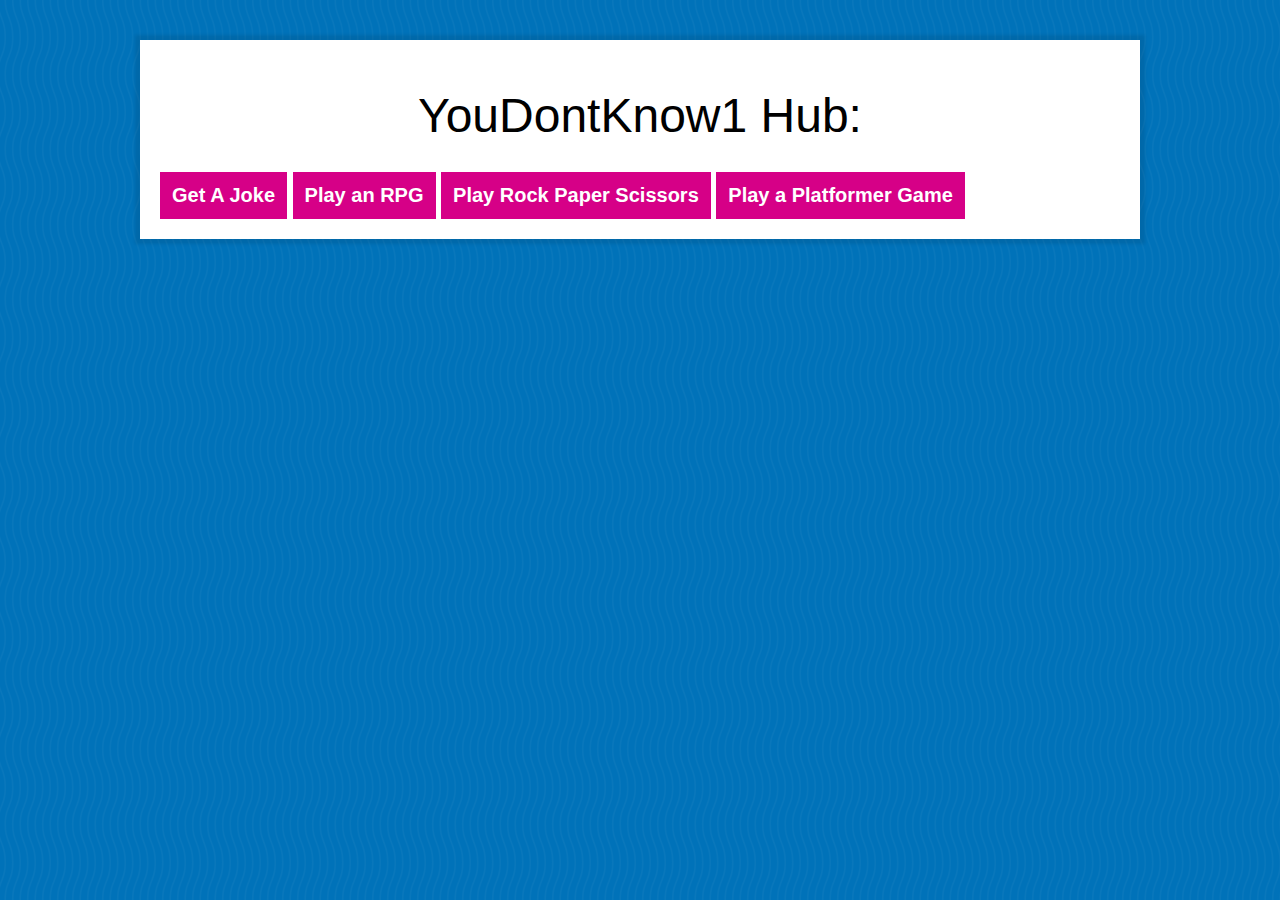
<file: index.html>
<!DOCTYPE html>
<html lang="en">
	<head>
		<link rel="apple-touch-icon" sizes="180x180" href="/apple-touch-icon.png">
		<link rel="icon" type="image/png" sizes="32x32" href="/favicon-32x32.png">
		<link rel="icon" type="image/png" sizes="16x16" href="/favicon-16x16.png">
		<link rel="manifest" href="/site.webmanifest">
		<link rel="stylesheet" href="/joke/jokestyles.css">
		<meta charset="UTF-8">
		<meta name="viewport" content="width=device-width, initial-scale=1.0">
		<title>YouDontKnow1 Hub</title>
	</head>
	<body>
		<div class="wrapper">
			<p>
			<center><font size="15">YouDontKnow1 Hub:</font></center>
			</p>
			<div class="joke">
				<p></p>
			</div>
			<a href="/joke/joke.html" target="_self"><button id="rpg" class="getJoke">
			<span class="jokeText">Get A Joke</span>
			</button></a>
			<a href="/rpg/rpg.html" target="_self"><button id="rpg" class="getJoke">
			<span>Play an RPG</span>
			</button></a>
			<a href="/rps/rps.html" target="_self"><button id="rpg" class="getJoke">
			<span>Play Rock Paper Scissors</span>
			</button></a>
			<a href="/platformer/platformer.html" target="_self"><button id="platformer" class="getJoke">
				<span>Play a Platformer Game</span>
			</button></a>
		</div>
	</body>
</html>
</file>
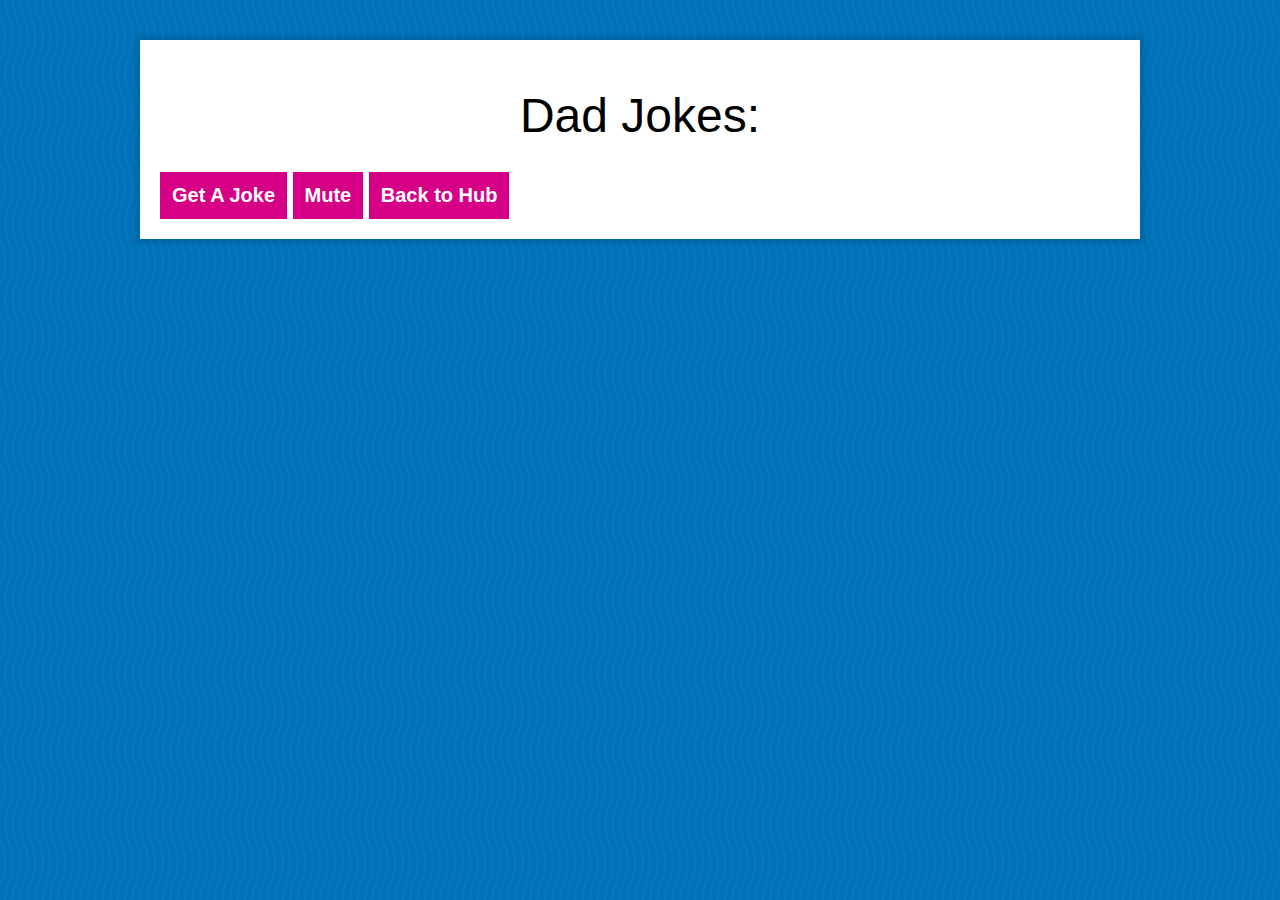
<file: joke.html>
<!DOCTYPE html>
<html lang="en">
	<head>
		<link rel="apple-touch-icon" sizes="180x180" href="/apple-touch-icon.png">
		<link rel="icon" type="image/png" sizes="32x32" href="/favicon-32x32.png">
		<link rel="icon" type="image/png" sizes="16x16" href="/favicon-16x16.png">
		<link rel="manifest" href="/site.webmanifest">
		<link rel="stylesheet" href="/jokestyles.css">
		<meta charset="UTF-8">
		<meta name="viewport" content="width=device-width, initial-scale=1.0">
		<title>Dad Jokes</title>
	</head>
	<body>
		<div class="wrapper">
			<p>
			<center><font size="15">Dad Jokes:</font></center>
			</p>
			<div class="joke">
				<p></p>
			</div>
			<button class="getJoke" onClick="show();">
				<span class="jokeText">Get A Joke</span>
				<div class="lds-ripple loader hidden">
					<div></div>
					<div></div>
				</div>
			</button>
			<button id ="refresh" hidden class="getJoke" onClick="clearPage();">
			<span>Refresh</span>
			</button>
			<button id="mute" class="getJoke" onClick="mutePage();">
			<span>Mute</span>
			</button>
			<a href="https://llayoudontknow1.github.io/index.html"><button id="rpg" class="getJoke">
			<span>Back to Hub</span>
			</button></a>
		</div>
		<audio id="badum" controls hidden>
			<source src="https://bigsoundbank.com/UPLOAD/mp3/0433.mp3">
		</audio>
		<script>
			let show = () =>{let element = document.getElementById("refresh");
			element.removeAttribute("hidden");}
		</script>
		<script src="/jokescript.js"></script>
	</body>
</html>
</file>
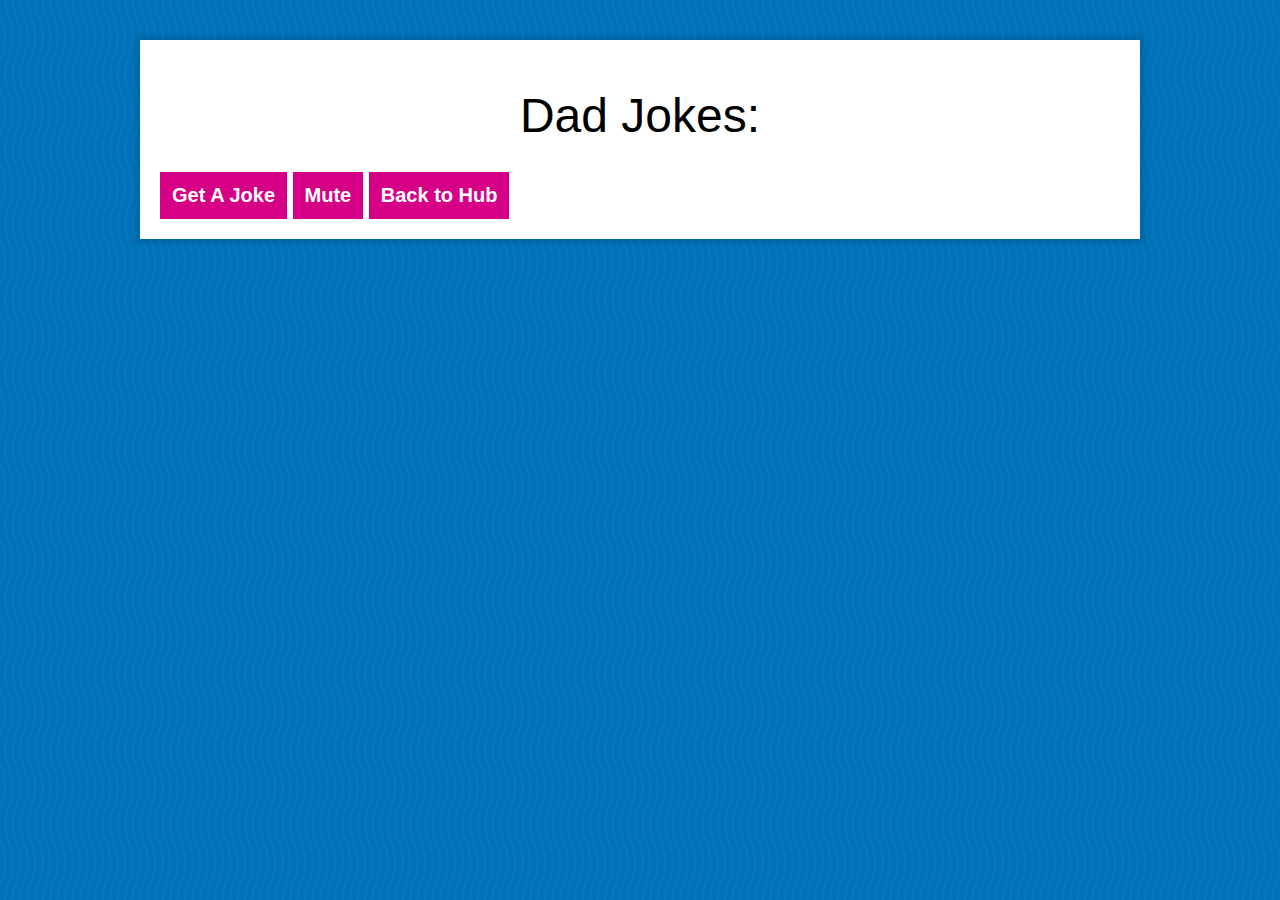
<file: joke/joke.html>
<!DOCTYPE html>
<html lang="en">
	<head>
		<link rel="apple-touch-icon" sizes="180x180" href="/apple-touch-icon.png">
		<link rel="icon" type="image/png" sizes="32x32" href="/favicon-32x32.png">
		<link rel="icon" type="image/png" sizes="16x16" href="/favicon-16x16.png">
		<link rel="manifest" href="/site.webmanifest">
		<link rel="stylesheet" href="/joke/jokestyles.css">
		<meta charset="UTF-8">
		<meta name="viewport" content="width=device-width, initial-scale=1.0">
		<title>Dad Jokes</title>
	</head>
	<body>
		<div class="wrapper">
			<p>
			<center><font size="15">Dad Jokes:</font></center>
			</p>
			<div class="joke">
				<p></p>
			</div>
			<button class="getJoke" onClick="show();">
				<span class="jokeText">Get A Joke</span>
				<div class="lds-ripple loader hidden">
					<div></div>
					<div></div>
				</div>
			</button>
			<button id ="refresh" hidden class="getJoke" onClick="clearPage();">
			<span>Refresh</span>
			</button>
			<button id="mute" class="getJoke" onClick="mutePage();">
			<span>Mute</span>
			</button>
			<a href="/index.html" target="_self"><button id="hub" class="getJoke">
			<span>Back to Hub</span>
			</button></a>
		</div>
		<audio id="badum" controls hidden>
			<source src="https://bigsoundbank.com/UPLOAD/mp3/0433.mp3">
		</audio>
		<script>
			let show = () =>{let element = document.getElementById("refresh");
			element.removeAttribute("hidden");}
		</script>
		<script src="/joke/jokescript.js"></script>
	</body>
</html>
</file>
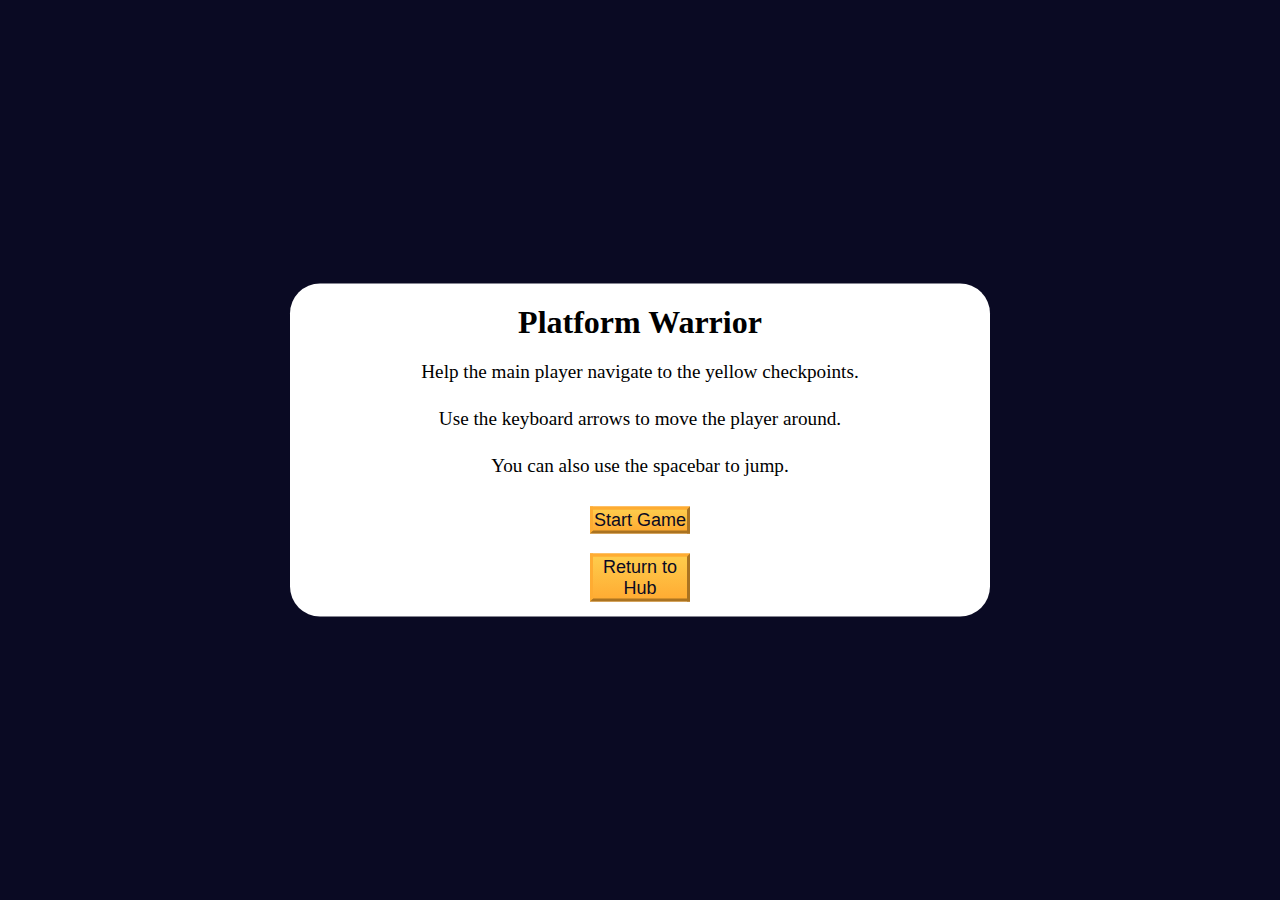
<file: platformer/platformer.html>
<!DOCTYPE html>
<html lang="en">

<head>
    <meta charset="UTF-8" />
    <meta http-equiv="X-UA-Compatible" content="IE=edge" />
    <meta name="viewport" content="width=device-width, initial-scale=1.0" />
    <link rel="apple-touch-icon" sizes="180x180" href="/apple-touch-icon.png">
    <link rel="icon" type="image/png" sizes="32x32" href="/favicon-32x32.png">
    <link rel="icon" type="image/png" sizes="16x16" href="/favicon-16x16.png">
    <link rel="manifest" href="/site.webmanifest">
    <title>Platformer Game</title>
    <link rel="stylesheet" href="/platformer/styles.css" />
</head>

<body>
    <div class="start-screen">
        <h1 class="main-title">Platform Warrior</h1>
        <p class="instructions">
            Help the main player navigate to the yellow checkpoints.
        </p>
        <p class="instructions">
            Use the keyboard arrows to move the player around.
        </p>
        <p class="instructions">You can also use the spacebar to jump.</p>

        <div class="btn-container">
            <button class="btn" id="start-btn">Start Game</button>
        </div>
        <div class="btn-container">
            <a href="/index.html" target="_self"><button class="btn" id="return-btn">Return to Hub</button></a>
        </div>
    </div>

    <div class="checkpoint-screen">
        <h2>Congrats!</h2>
        <p>You reached the last checkpoint.</p>
        <div class="btn-container">
            <button class="btn" id="restart">Restart</button>
        </div>
        <div class="btn-container">
            <a href="/index.html" target="_self"><button class="btn" id="return-btn">Return to Hub</button></a>
        </div>
    </div>

    <canvas id="canvas"></canvas>

    <script src="/platformer/script.js"></script>
</body>

</html>
</file>
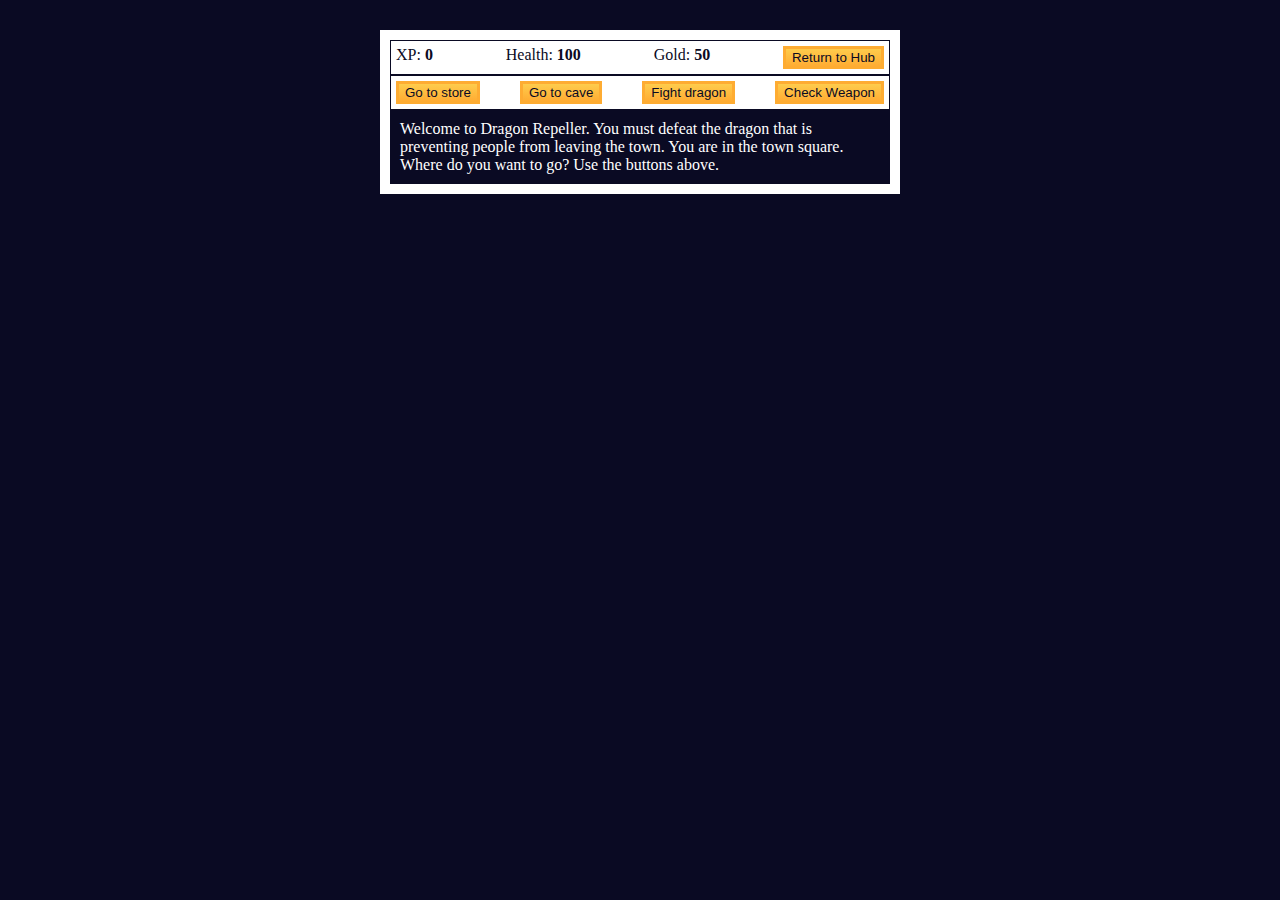
<file: rpg/rpg.html>
<!DOCTYPE html>
<html lang="en">

<head>
	<meta charset="utf-8">
	<link rel="stylesheet" href="/rpg/styles.css">
	<link rel="apple-touch-icon" sizes="180x180" href="/apple-touch-icon.png">
	<link rel="icon" type="image/png" sizes="32x32" href="/favicon-32x32.png">
	<link rel="icon" type="image/png" sizes="16x16" href="/favicon-16x16.png">
	<link rel="manifest" href="/site.webmanifest">
	<title>RPG - Dragon Repeller</title>
</head>

<body>
	<div id="game">
		<div id="stats">
			<span class="stat">XP: <strong><span id="xpText">0</span></strong></span>
			<span class="stat">Health: <strong><span id="healthText">100</span></strong></span>
			<span class="stat">Gold: <strong><span id="goldText">50</span></strong></span>
			<a href="/index.html" target="_self"><button id="button5" style="margin-left: auto;">Return to
					Hub</button></a>
		</div>
		<div id="controls">
			<button id="button1">Go to store</button>
			<button id="button2">Go to cave</button>
			<button id="button3">Fight dragon</button>
			<button id="button4">Check Weapon</button>
		</div>
		<div id="monsterStats">
			<span class="stat">Monster Name: <strong><span id="monsterName"></span></strong></span>
			<span class="stat">Health: <strong><span id="monsterHealth"></span></strong></span>
		</div>
		<div id="text">
			Welcome to Dragon Repeller. You must defeat the dragon that is preventing people from leaving the town. You
			are in the town square. Where do you want to go? Use the buttons above.
		</div>
	</div>
	<script src="/rpg/script.js"></script>
</body>

</html>
</file>
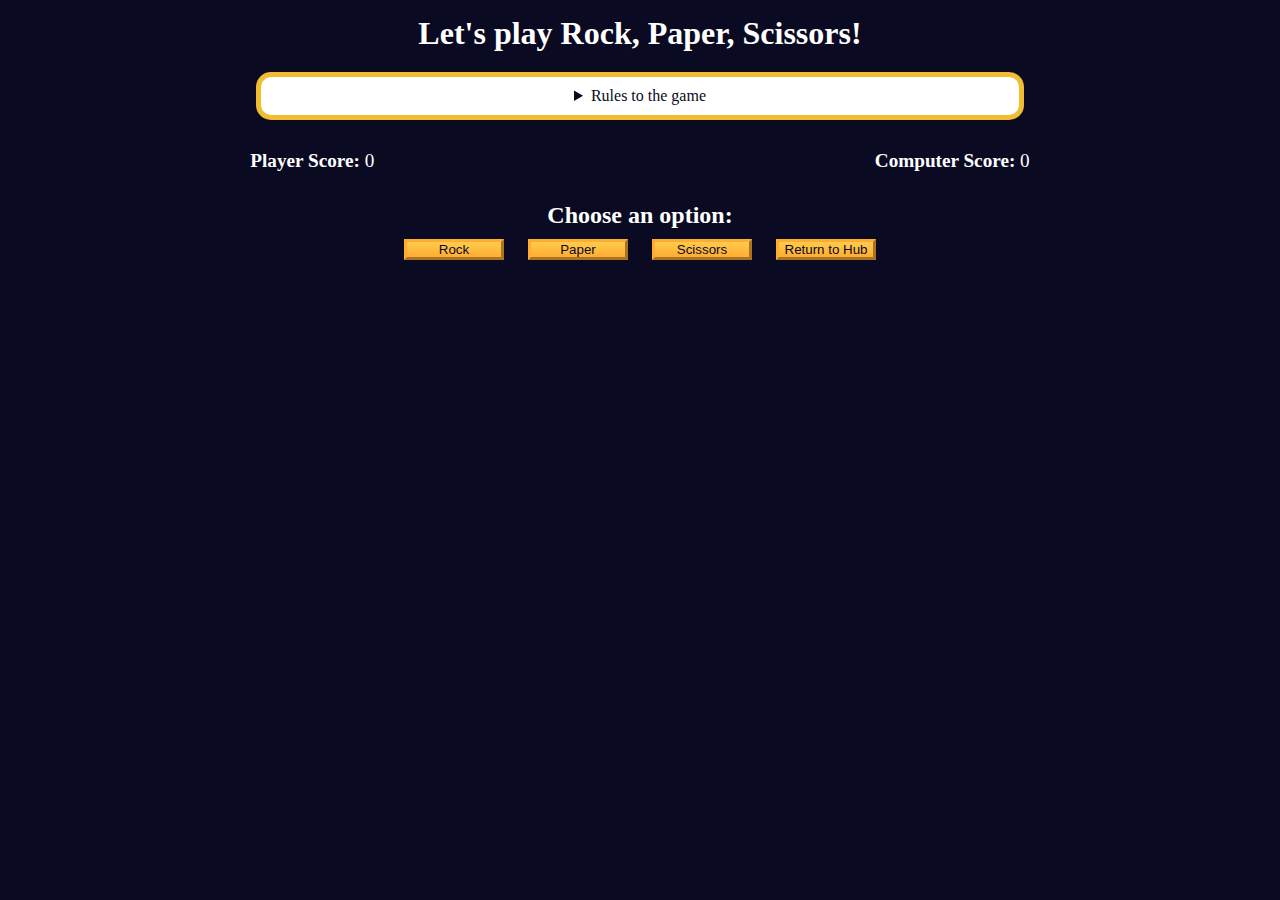
<file: rps/rps.html>
<!DOCTYPE html>
<html lang="en">
  <head>
    <meta charset="UTF-8" />
    <meta name="viewport" content="width=device-width, initial-scale=1.0" />
    <title>Rock, Paper, Scissors game</title>
    <link rel="stylesheet" href="/rps/styles.css">
    <link rel="apple-touch-icon" sizes="180x180" href="/apple-touch-icon.png">
		<link rel="icon" type="image/png" sizes="32x32" href="/favicon-32x32.png">
		<link rel="icon" type="image/png" sizes="16x16" href="/favicon-16x16.png">
		<link rel="manifest" href="/site.webmanifest">
  </head>
  <body>
    <h1>Let's play Rock, Paper, Scissors!</h1>
    <main>
      <details class="rules-container">
        <summary>Rules to the game</summary>

        <p>You will be playing against the computer.</p>
        <p>You can choose between Rock, Paper, and Scissors.</p>
        <p>The first one to three points wins.</p>

        <p>Here are the rules to getting a point in the game:</p>
        <ul>
          <li>Rock beats Scissors</li>
          <li>Scissors beats Paper</li>
          <li>Paper beats Rock</li>
        </ul>
        <p>
          If the player and computer choose the same option (Ex. Paper and
          Paper), then no one gets the point.
        </p>
      </details>

      <div class="score-container">
        <strong
          >Player Score: <span class="score" id="player-score">0</span></strong
        >
        <strong
          >Computer Score:
          <span class="score" id="computer-score">0</span></strong
        >
      </div>

      <section class="options-container">
        <h2>Choose an option:</h2>
        <div class="btn-container">
          <button id="rock-btn" class="btn">Rock</button>
          <button id="paper-btn" class="btn">Paper</button>
          <button id="scissors-btn" class="btn">Scissors</button>
		  <a href="/index.html" target="_self"><button id="hub-btn" class="btn">Return to Hub</button></a>
        </div>
      </section>

      <div class="results-container">
        <p id="results-msg"></p>
        <p id="winner-msg"></p>
        <button class="btn" id="reset-game-btn">Play again?</button>
      </div>
    </main>
    <script src="/rps/script.js"></script>
  </body>
</html>
</file>
<file: platformer/styles.css>
* {
  margin: 0;
  padding: 0;
  box-sizing: border-box;
}

:root {
  --main-bg-color: #0a0a23;
  --section-bg-color: #ffffff;
  --golden-yellow: #feac32;
}

body {
  background-color: var(--main-bg-color);
}

.start-screen {
  background-color: var(--section-bg-color);
  width: 100%;
  position: absolute;
  top: 50%;
  left: 50%;
  margin-right: -50%;
  transform: translate(-50%, -50%);
  border-radius: 30px;
  padding: 20px;
  padding-bottom: 5px;
}

.main-title {
  text-align: center;
}

.instructions {
  text-align: center;
  font-size: 1.2rem;
  margin: 15px;
  line-height: 2rem;
}

.btn {
  cursor: pointer;
  width: 100px;
  margin: 10px;
  color: #0a0a23;
  font-size: 18px;
  background-color: var(--golden-yellow);
  background-image: linear-gradient(#fecc4c, #ffac33);
  border-color: var(--golden-yellow);
  border-width: 3px;
}

.btn:hover {
  background-image: linear-gradient(#ffcc4c, #f89808);
}

.btn-container {
  display: flex;
  align-items: center;
  justify-content: center;
}

.checkpoint-screen {
  position: absolute;
  left: 0;
  right: 0;
  margin-left: auto;
  margin-right: auto;
  width: 100%;
  text-align: center;
  background-color: var(--section-bg-color);
  border-radius: 20px;
  padding: 10px;
  display: none;
}

#canvas {
  display: none;
}

@media (min-width: 768px) {
  .start-screen {
    width: 60%;
    max-width: 700px;
  }

  .checkpoint-screen {
    max-width: 300px;
  }
}
</file>
<file: rpg/styles.css>
body {
    background-color: #0a0a23;
}

#text {
    background-color: #0a0a23;
    color: #ffffff;
    padding: 10px;
}

#game {
    max-width: 500px;
    max-height: 400px;
    background-color: #ffffff;
    color: #ffffff;
    margin: 30px auto 0px;
    padding: 10px;
}

#controls,
#stats {
    border: 1px solid #0a0a23;
    padding: 5px;
    color: #0a0a23;
    display: flex;
    justify-content: space-between;
}


#monsterStats {
    display: none;
    border: 1px solid #0a0a23;
    padding: 5px;
    color: #ffffff;
    background-color: #c70d0d;
}

.stat {
    padding-right: 10px;
}

button {
    cursor: pointer;
    color: #0a0a23;
    background-color: #feac32;
    background-image: linear-gradient(#fecc4c, #ffac33);
    border: 3px solid #feac32;
}
</file>
<file: rps/styles.css>
*,
*::before,
*::after {
    margin: 0;
    padding: 0;
    box-sizing: border-box;
}

:root {
    --very-dark-blue: #0a0a23;
    --white: #ffffff;
    --yellow: #f1be32;
    --golden-yellow: #feac32;
}

body {
    background-color: var(--very-dark-blue);
    text-align: center;
    color: var(--white);
}

h1 {
    margin: 15px 0 20px;
}

.btn {
    cursor: pointer;
    width: 100px;
    margin: 10px;
    color: var(--very-dark-blue);
    background-color: var(--golden-yellow);
    background-image: linear-gradient(#fecc4c, #ffac33);
    border-color: var(--golden-yellow);
    border-width: 3px;
}

.btn:hover {
    background-image: linear-gradient(#ffcc4c, #f89808);
}

.rules-container {
    padding: 10px 0;
    margin: auto;
    border-radius: 15px;
    border: 5px solid var(--yellow);
    background-color: var(--white);
    color: var(--very-dark-blue);
}

.rules-container ul {
    list-style-type: none;
}

.rules-container p {
    margin: 10px 0;
}

@media (min-width: 760px) {
    .rules-container {
        width: 60%;
    }
}

.score-container {
    display: flex;
    justify-content: space-around;
    margin: 30px 0;
    font-size: 1.2rem;
}

.score {
    font-weight: 500;
}

.results-container {
    font-size: 1.3rem;
    margin: 15px 0;
}

#winner-msg {
    margin-top: 25px;
}

#reset-game-btn {
    display: none;
    margin: 20px auto;
}
</file>
<file: joke/jokestyles.css>
/* normalize.css v8.0.1 | MIT License | github.com/necolas/normalize.css */
button,hr,input{overflow:visible}progress,sub,sup{vertical-align:baseline}[type=checkbox],[type=radio],legend{box-sizing:border-box;padding:0}html{line-height:1.15;-webkit-text-size-adjust:100%}body{margin:0}details,main{display:block}h1{font-size:2em;margin:.67em 0}hr{box-sizing:content-box;height:0}code,kbd,pre,samp{font-family:monospace,monospace;font-size:1em}a{background-color:transparent}abbr[title]{border-bottom:none;text-decoration:underline;text-decoration:underline dotted}b,strong{font-weight:bolder}small{font-size:80%}sub,sup{font-size:75%;line-height:0;position:relative}sub{bottom:-.25em}sup{top:-.5em}img{border-style:none}button,input,optgroup,select,textarea{font-family:inherit;font-size:100%;line-height:1.15;margin:0}button,select{text-transform:none}[type=button],[type=reset],[type=submit],button{-webkit-appearance:button}[type=button]::-moz-focus-inner,[type=reset]::-moz-focus-inner,[type=submit]::-moz-focus-inner,button::-moz-focus-inner{border-style:none;padding:0}[type=button]:-moz-focusring,[type=reset]:-moz-focusring,[type=submit]:-moz-focusring,button:-moz-focusring{outline:ButtonText dotted 1px}fieldset{padding:.35em .75em .625em}legend{color:inherit;display:table;max-width:100%;white-space:normal}textarea{overflow:auto}[type=number]::-webkit-inner-spin-button,[type=number]::-webkit-outer-spin-button{height:auto}[type=search]{-webkit-appearance:textfield;outline-offset:-2px}[type=search]::-webkit-search-decoration{-webkit-appearance:none}::-webkit-file-upload-button{-webkit-appearance:button;font:inherit}summary{display:list-item}[hidden],template{display:none}
/* Variables */
html {
--grey: #e7e7e7;
--gray: var(--grey);
--blue: #0072B9;
--pink: #D60087;
--yellow: #ffc600;
--black: #2e2e2e;
--red: #c73737;
--green: #61e846;
--text-shadow: 2px 2px 0 rgba(0,0,0,0.2);
--box-shadow: 0 0 5px 5px rgba(0,0,0,0.2);
font-size: 62.5%;
font-family: -apple-system, BlinkMacSystemFont, 'Segoe UI', Roboto, Oxygen, Ubuntu, Cantarell, 'Open Sans', 'Helvetica Neue', sans-serif;
box-sizing: border-box;
}
*, *:before, *:after {
box-sizing: inherit;
}
body {
font-size: 2rem;
line-height: 1.5;
background-color: var(--blue);
background-image: url("data:image/svg+xml,%3Csvg width='20' height='100' xmlns='http://www.w3.org/2000/svg'%3E%3Cpath d='M0 21.184c.13.357.264.72.402 1.088l.661 1.768C4.653 33.64 6 39.647 6 50c0 10.271-1.222 15.362-4.928 24.629-.383.955-.74 1.869-1.072 2.75v6.225c.73-2.51 1.691-5.139 2.928-8.233C6.722 65.888 8 60.562 8 50c0-10.626-1.397-16.855-5.063-26.66l-.662-1.767C1.352 19.098.601 16.913 0 14.85v6.335zm20 0C17.108 13.258 16 8.077 16 0h2c0 5.744.574 9.951 2 14.85v6.334zm0 56.195c-2.966 7.86-4 13.123-4 22.621h2c0-6.842.542-11.386 2-16.396v-6.225zM6 0c0 8.44 1.21 13.718 4.402 22.272l.661 1.768C14.653 33.64 16 39.647 16 50c0 10.271-1.222 15.362-4.928 24.629C7.278 84.112 6 89.438 6 100h2c0-10.271 1.222-15.362 4.928-24.629C16.722 65.888 18 60.562 18 50c0-10.626-1.397-16.855-5.063-26.66l-.662-1.767C9.16 13.223 8 8.163 8 0H6z' fill='%23fff' fill-rule='nonzero' fill-opacity='.1' opacity='.349'/%3E%3C/svg%3E%0A");
background-size: 15px;
}
/* Table Styles */
table {
border-radius: 5px;
overflow: hidden;
margin-bottom: 2rem;
border-collapse: collapse;
}
td, th {
border: 1px solid var(--grey);
padding: 0.5rem;
}
/* Helper Divs */
.wrapper {
max-width: 1000px;
margin: 4rem auto;
padding: 2rem;
background: white;
}
.box, .wrapper {
box-shadow: 0 0 3px 5px rgba(0,0,0,0.08653);
}
a {
color: var(--blue);
text-decoration-color: var(--yellow);
}
a.button, button, input[type="button"] {
color: white;
background: var(--pink);
padding: 1rem;
border: 0;
border: 2px solid transparent;
text-decoration: none;
font-weight: 600;
font-size:2rem;
}
:focus {
outline-color: var(--pink);
}
fieldset {
border: 1px solid black;
}
input:not([type="checkbox"]):not([type="radio"]), textarea, select {
display: block;
padding: 1rem;
border: 1px solid var(--grey);
}
.success {
border: 1px solid red;
}
h1,
h2,
h3,
h4,
h5,
h6 {
color: white;
margin-top: 0;
line-height: 1;
text-shadow: var(--text-shadow);
}
.wrapper h1,
.wrapper h2,
.wrapper h3,
.wrapper h4,
.wrapper h5,
.wrapper h6 {
color: var(--black);
text-shadow: none;
}
</file>
<file: jokestyles.css>
/* normalize.css v8.0.1 | MIT License | github.com/necolas/normalize.css */
button,hr,input{overflow:visible}progress,sub,sup{vertical-align:baseline}[type=checkbox],[type=radio],legend{box-sizing:border-box;padding:0}html{line-height:1.15;-webkit-text-size-adjust:100%}body{margin:0}details,main{display:block}h1{font-size:2em;margin:.67em 0}hr{box-sizing:content-box;height:0}code,kbd,pre,samp{font-family:monospace,monospace;font-size:1em}a{background-color:transparent}abbr[title]{border-bottom:none;text-decoration:underline;text-decoration:underline dotted}b,strong{font-weight:bolder}small{font-size:80%}sub,sup{font-size:75%;line-height:0;position:relative}sub{bottom:-.25em}sup{top:-.5em}img{border-style:none}button,input,optgroup,select,textarea{font-family:inherit;font-size:100%;line-height:1.15;margin:0}button,select{text-transform:none}[type=button],[type=reset],[type=submit],button{-webkit-appearance:button}[type=button]::-moz-focus-inner,[type=reset]::-moz-focus-inner,[type=submit]::-moz-focus-inner,button::-moz-focus-inner{border-style:none;padding:0}[type=button]:-moz-focusring,[type=reset]:-moz-focusring,[type=submit]:-moz-focusring,button:-moz-focusring{outline:ButtonText dotted 1px}fieldset{padding:.35em .75em .625em}legend{color:inherit;display:table;max-width:100%;white-space:normal}textarea{overflow:auto}[type=number]::-webkit-inner-spin-button,[type=number]::-webkit-outer-spin-button{height:auto}[type=search]{-webkit-appearance:textfield;outline-offset:-2px}[type=search]::-webkit-search-decoration{-webkit-appearance:none}::-webkit-file-upload-button{-webkit-appearance:button;font:inherit}summary{display:list-item}[hidden],template{display:none}
/* Variables */
html {
--grey: #e7e7e7;
--gray: var(--grey);
--blue: #0072B9;
--pink: #D60087;
--yellow: #ffc600;
--black: #2e2e2e;
--red: #c73737;
--green: #61e846;
--text-shadow: 2px 2px 0 rgba(0,0,0,0.2);
--box-shadow: 0 0 5px 5px rgba(0,0,0,0.2);
font-size: 62.5%;
font-family: -apple-system, BlinkMacSystemFont, 'Segoe UI', Roboto, Oxygen, Ubuntu, Cantarell, 'Open Sans', 'Helvetica Neue', sans-serif;
box-sizing: border-box;
}
*, *:before, *:after {
box-sizing: inherit;
}
body {
font-size: 2rem;
line-height: 1.5;
background-color: var(--blue);
background-image: url("data:image/svg+xml,%3Csvg width='20' height='100' xmlns='http://www.w3.org/2000/svg'%3E%3Cpath d='M0 21.184c.13.357.264.72.402 1.088l.661 1.768C4.653 33.64 6 39.647 6 50c0 10.271-1.222 15.362-4.928 24.629-.383.955-.74 1.869-1.072 2.75v6.225c.73-2.51 1.691-5.139 2.928-8.233C6.722 65.888 8 60.562 8 50c0-10.626-1.397-16.855-5.063-26.66l-.662-1.767C1.352 19.098.601 16.913 0 14.85v6.335zm20 0C17.108 13.258 16 8.077 16 0h2c0 5.744.574 9.951 2 14.85v6.334zm0 56.195c-2.966 7.86-4 13.123-4 22.621h2c0-6.842.542-11.386 2-16.396v-6.225zM6 0c0 8.44 1.21 13.718 4.402 22.272l.661 1.768C14.653 33.64 16 39.647 16 50c0 10.271-1.222 15.362-4.928 24.629C7.278 84.112 6 89.438 6 100h2c0-10.271 1.222-15.362 4.928-24.629C16.722 65.888 18 60.562 18 50c0-10.626-1.397-16.855-5.063-26.66l-.662-1.767C9.16 13.223 8 8.163 8 0H6z' fill='%23fff' fill-rule='nonzero' fill-opacity='.1' opacity='.349'/%3E%3C/svg%3E%0A");
background-size: 15px;
}
/* Table Styles */
table {
border-radius: 5px;
overflow: hidden;
margin-bottom: 2rem;
border-collapse: collapse;
}
td, th {
border: 1px solid var(--grey);
padding: 0.5rem;
}
/* Helper Divs */
.wrapper {
max-width: 1000px;
margin: 4rem auto;
padding: 2rem;
background: white;
}
.box, .wrapper {
box-shadow: 0 0 3px 5px rgba(0,0,0,0.08653);
}
a {
color: var(--blue);
text-decoration-color: var(--yellow);
}
a.button, button, input[type="button"] {
color: white;
background: var(--pink);
padding: 1rem;
border: 0;
border: 2px solid transparent;
text-decoration: none;
font-weight: 600;
font-size:2rem;
}
:focus {
outline-color: var(--pink);
}
fieldset {
border: 1px solid black;
}
input:not([type="checkbox"]):not([type="radio"]), textarea, select {
display: block;
padding: 1rem;
border: 1px solid var(--grey);
}
.success {
border: 1px solid red;
}
h1,
h2,
h3,
h4,
h5,
h6 {
color: white;
margin-top: 0;
line-height: 1;
text-shadow: var(--text-shadow);
}
.wrapper h1,
.wrapper h2,
.wrapper h3,
.wrapper h4,
.wrapper h5,
.wrapper h6 {
color: var(--black);
text-shadow: none;
}
</file>
